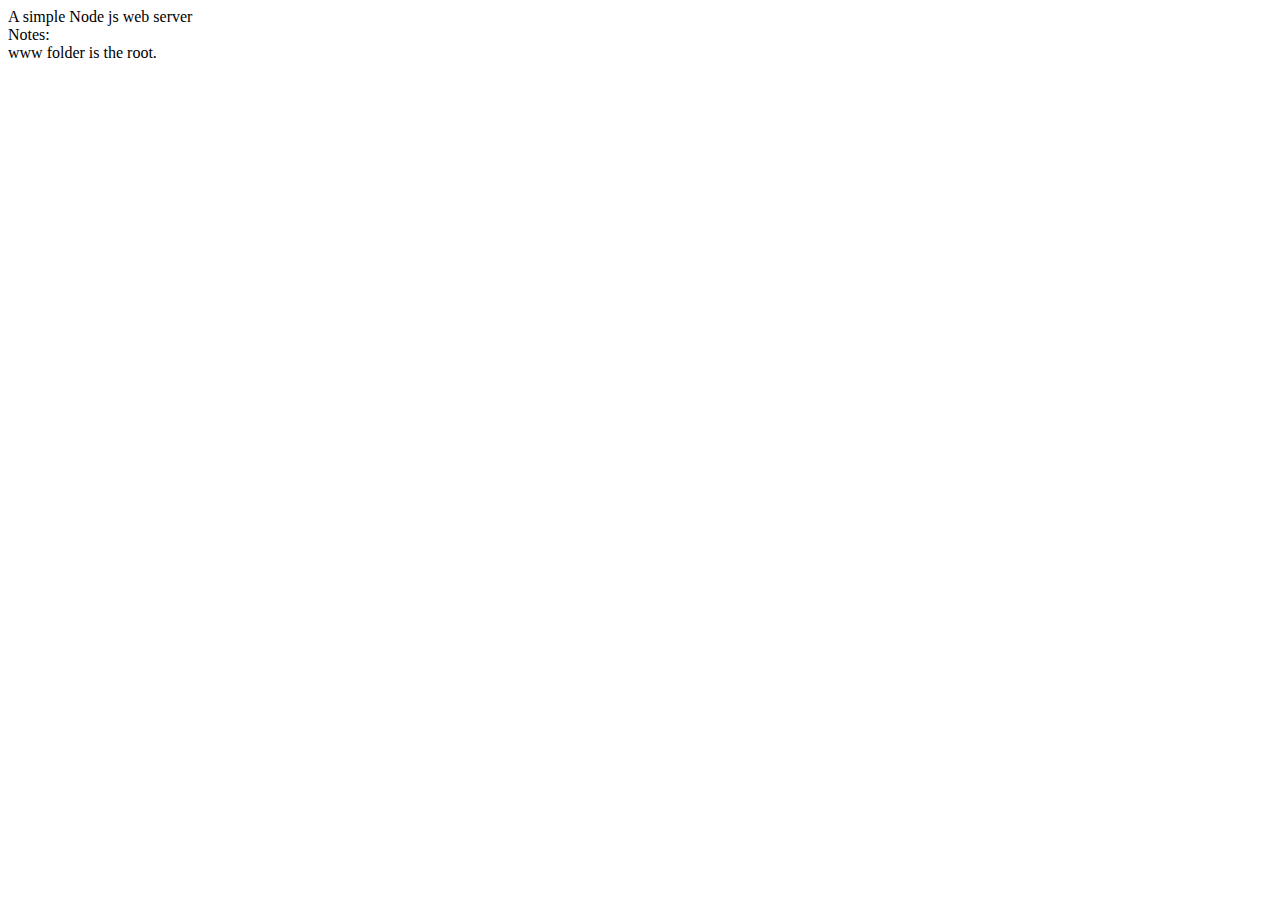
<file: www/index.html>
﻿<!DOCTYPE html>

<html xmlns="http://www.w3.org/1999/xhtml">
<head>
    <meta charset="utf-8" />
    <title>test www server</title>
</head>
<body>
    A simple Node js web server<br />

    Notes:<br />
    www folder is the root.
</body>
</html>
</file>
